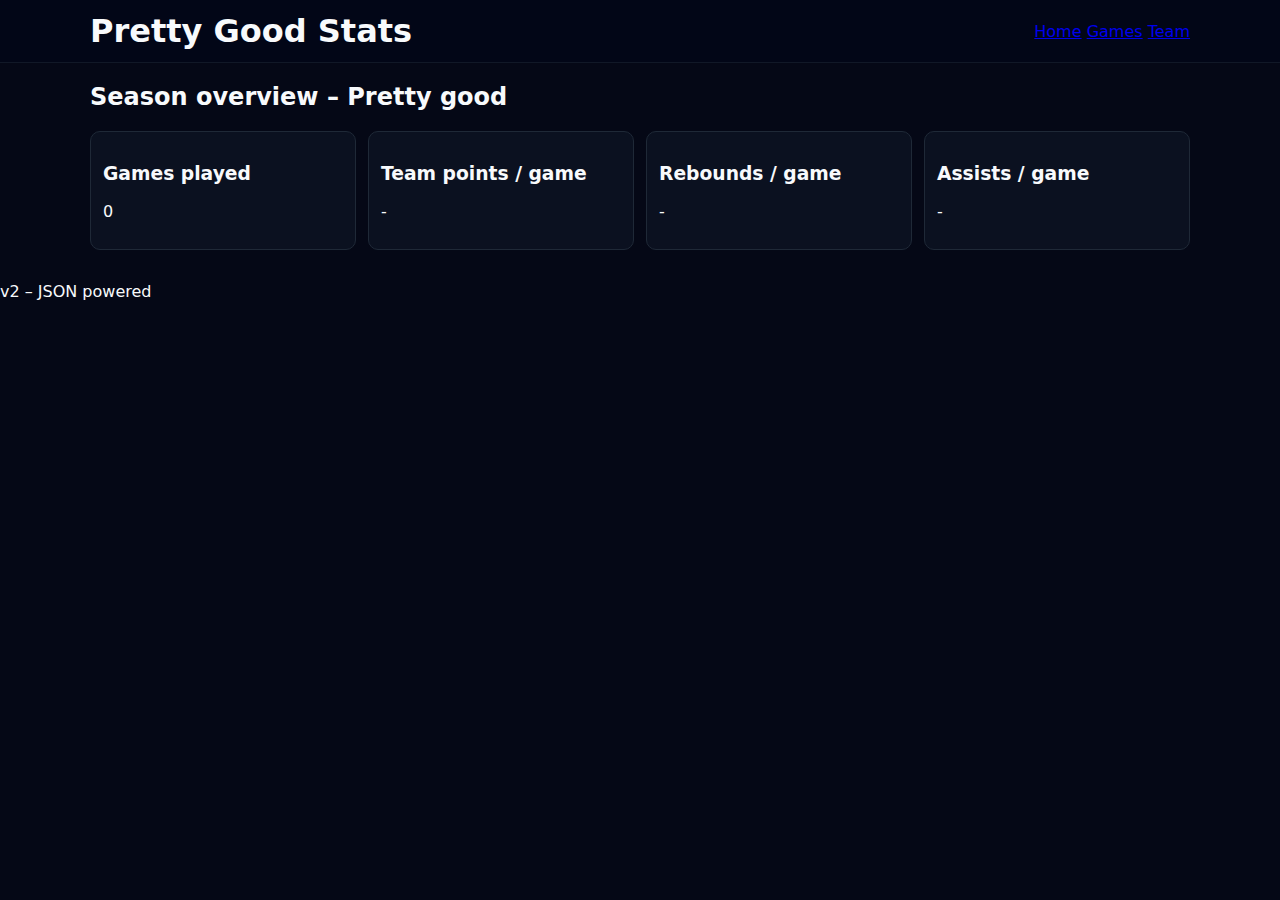
<file: index.html>
<!DOCTYPE html>
<html lang="en">
<head>
  <meta charset="UTF-8" />
  <title>Pretty Good Stats</title>
  <meta name="viewport" content="width=device-width, initial-scale=1" />
  <link rel="stylesheet" href="./styles.css" />
</head>
<body>
  <header class="pg-header">
    <div class="pg-header-inner">
      <h1 class="logo">Pretty Good Stats</h1>
      <nav>
        <a href="#/">Home</a>
        <a href="#/games">Games</a>
        <a href="#/team/Pretty%20good">Team</a>
      </nav>
    </div>
  </header>

  <main id="app-root"></main>

  <footer class="pg-footer">
    <span>v2 – JSON powered</span>
  </footer>

  <script type="module" src="./js/main.js"></script>
</body>
</html>
</file>
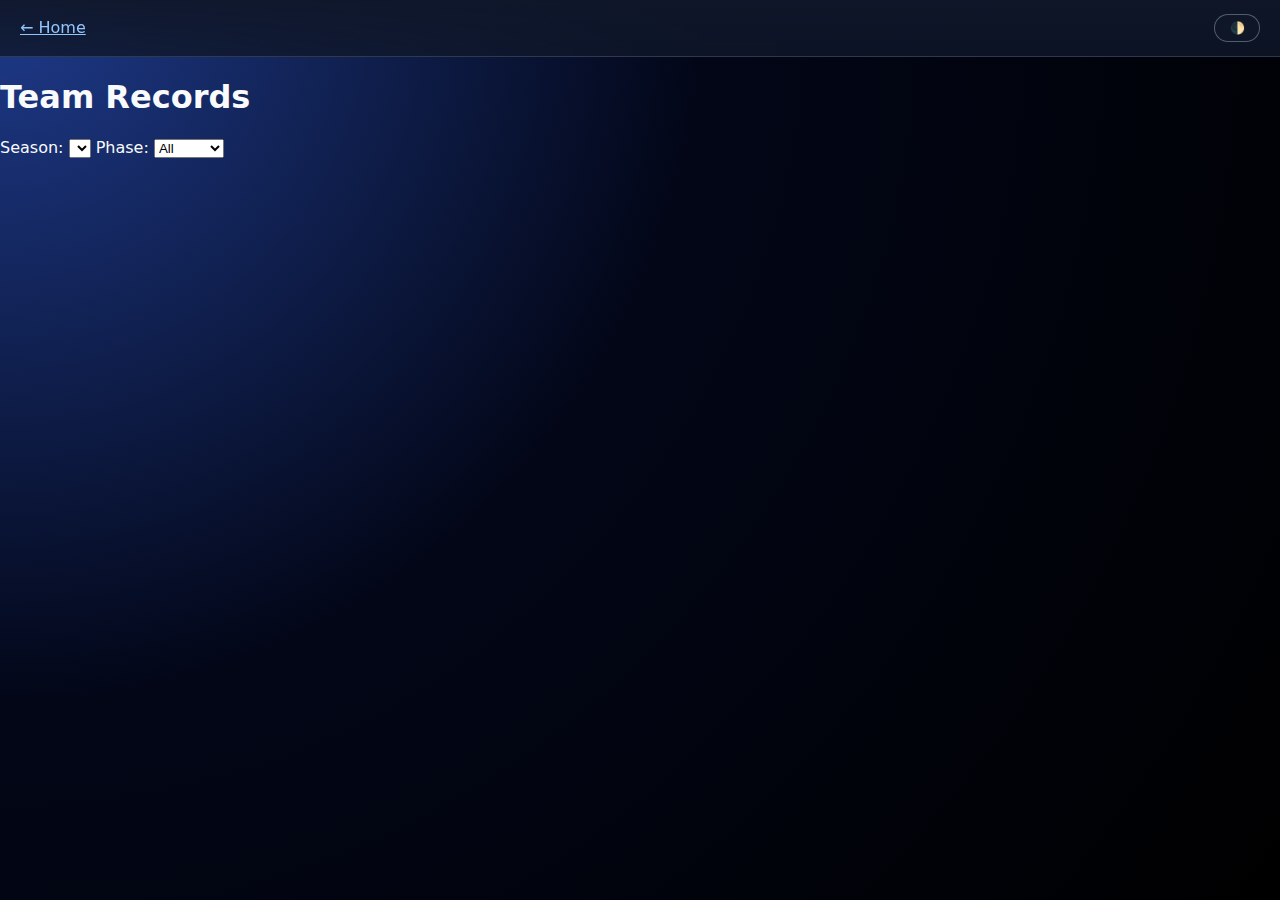
<file: records.html>
<!DOCTYPE html>
<html lang="en">
<head>
    <meta charset="UTF-8">
    <meta name="viewport" content="width=device-width, initial-scale=1.0">
    <title>Records | mystats.pro</title>
    <link rel="stylesheet" href="css/style.css">
</head>
<body>

<header class="site-header">
    <a href="index.html" class="back-button">← Home</a>
    <button id="theme-toggle" class="theme-toggle">🌓</button>
</header>

<section class="page-header">
    <h1 id="records-team-name">Team Records</h1>
</section>

<section class="filter-row">
    <label>Season:
        <select id="records-season-filter"></select>
    </label>

    <label>Phase:
        <select id="records-phase-filter">
            <option value="all">All</option>
            <option value="regular">Regular</option>
            <option value="playoff">Playoffs</option>
        </select>
    </label>
</section>

<section>
    <div id="records-grid" class="records-grid"></div>
</section>

<script src="js/app.js"></script>
<script src="js/records.js"></script>

</body>
</html>
</file>
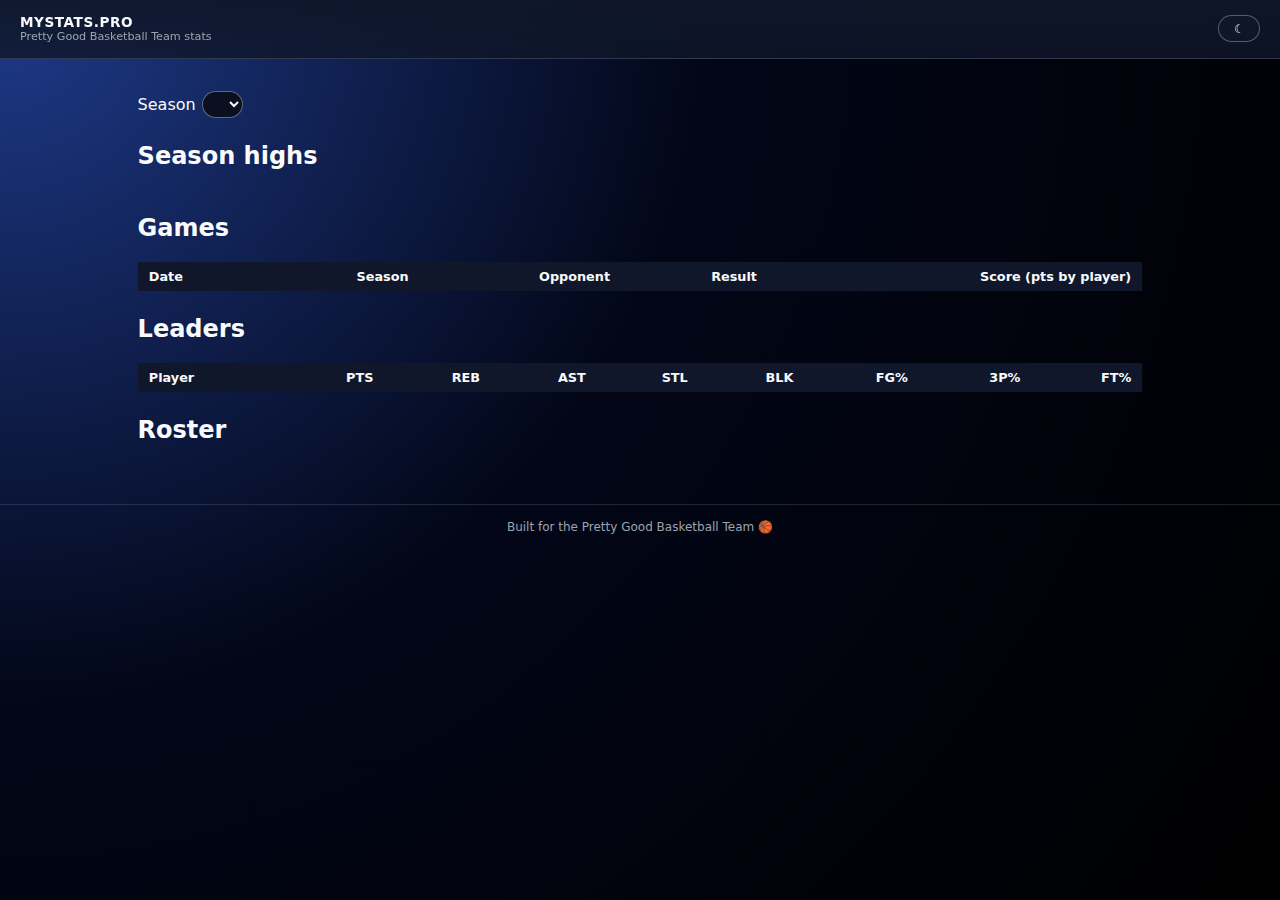
<file: team.html>
<!DOCTYPE html>
<html lang="en">
<head>
  <meta charset="UTF-8" />
  <title>Team — mystats.pro</title>
  <meta name="viewport" content="width=device-width, initial-scale=1" />
  <link rel="stylesheet" href="css/style.css" />
</head>
<body class="page-team">
  <header class="site-header">
    <div class="site-header__brand">
      <a href="index.html" class="brand-link">mystats.pro</a>
      <span class="brand-tagline">Pretty Good Basketball Team stats</span>
    </div>
    <div class="site-header__actions">
      <button type="button" class="theme-toggle" data-theme-toggle>☾</button>
    </div>
  </header>
  <main class="page-team__main">
    <section class="team-hero" id="team-hero"></section>
    <section class="team-controls">
      <div class="team-controls__row">
        <label for="team-season-select">Season</label>
        <select id="team-season-select"></select>
      </div>
    </section>
    <section class="team-section">
      <h2>Season highs</h2>
      <div class="season-highs-grid" id="season-highs-grid"></div>
    </section>
    <section class="team-section">
      <h2>Games</h2>
      <div class="table-scroll">
        <table class="stat-table" id="team-games-table">
          <thead>
            <tr>
              <th>Date</th><th>Season</th><th>Opponent</th><th>Result</th><th>Score (pts by player)</th>
            </tr>
          </thead>
          <tbody></tbody>
        </table>
      </div>
    </section>
    <section class="team-section">
      <h2>Leaders</h2>
      <div class="table-scroll">
        <table class="stat-table" id="team-leaders-table">
          <thead>
            <tr>
              <th>Player</th><th>PTS</th><th>REB</th><th>AST</th><th>STL</th><th>BLK</th>
              <th>FG%</th><th>3P%</th><th>FT%</th>
            </tr>
          </thead>
          <tbody></tbody>
        </table>
      </div>
    </section>
    <section class="team-section">
      <h2>Roster</h2>
      <div id="team-roster" class="card-grid card-grid--roster"></div>
    </section>
    
  </main>
  <footer class="site-footer">
    <span>Built for the Pretty Good Basketball Team 🏀</span>
  </footer>
  <script type="module" src="js/app.js"></script>
  <script type="module" src="js/team.js"></script>
</body>
</html>
</file>
<file: styles.css>
/* minimal styles for updated v2 */
body { background: #050816; color: #f8fafc; font-family: system-ui, sans-serif; margin:0; }
.pg-header { background:#020617; padding:12px 16px; border-bottom:1px solid #111827; position:sticky; top:0; }
.pg-header-inner { max-width:1100px; margin:0 auto; display:flex; justify-content:space-between; align-items:center; }
.logo { margin:0; font-weight:700; }
#app-root { max-width:1100px; margin:20px auto; padding:0 16px; }
.card { background:#0b1120; border:1px solid #1f2937; padding:12px; border-radius:10px; margin-bottom:12px; }
.cards-row { display:grid; grid-template-columns:repeat(auto-fit,minmax(220px,1fr)); gap:12px; }
.tab-strip { display:inline-flex; gap:6px; margin-bottom:10px; }
.tab-button { background:#0b1120; color:#9ca3af; border:1px solid #1f2937; padding:6px 10px; border-radius:999px; cursor:pointer; }
.tab-button.active { background:#0284c7; color:white; box-shadow:0 6px 18px rgba(2,132,199,0.14); }
.pg-table { width:100%; border-collapse:collapse; }
.pg-table th, .pg-table td { padding:8px; border-bottom:1px solid #111827; text-align:left; font-size:14px; }
.muted { color:#9ca3af; font-size:13px; }
.chip { background:rgba(56,189,248,0.12); padding:6px 8px; border-radius:999px; color:#e0f2fe; text-decoration:none; }
</file>
<file: css/style.css>
/* ---------- Theme variables ---------- */

:root {
  /* dark theme defaults */
  --bg-body: radial-gradient(circle at top left, #1e3a8a 0, #020617 45%, #000000 100%);
  --bg: #050816;
  --bg-elevated: #0b1020;
  --bg-soft: #10172a;
  --text-main: #f9fafb;
  --text-muted: #9ca3af;
  --accent: #2563eb;
  --accent-soft: rgba(37, 99, 235, 0.12);
  --border-subtle: rgba(148, 163, 184, 0.25);
  --shadow-soft: 0 18px 40px rgba(15, 23, 42, 0.9);
  --radius-lg: 1.25rem;
  --radius-xl: 1.75rem;
  --transition-fast: 150ms ease-out;
  --font-sans: system-ui, -apple-system, BlinkMacSystemFont, "Segoe UI", sans-serif;
}

/* light theme overrides */
:root[data-theme='light'] {
  --bg-body: #f9fafb;
  --bg: #f9fafb;
  --bg-elevated: #ffffff;
  --bg-soft: #f3f4f6;
  --text-main: #020617;
  --text-muted: #4b5563;
  --border-subtle: rgba(148, 163, 184, 0.55);
}

/* ---------- Resets ---------- */

*,
*::before,
*::after {
  box-sizing: border-box;
}

html,
body {
  margin: 0;
  padding: 0;
}

body {
  min-height: 100vh;
  font-family: var(--font-sans);
  background: var(--bg-body);
  color: var(--text-main);
}

/* ---------- Header ---------- */

.site-header {
  position: sticky;
  top: 0;
  z-index: 20;
  display: flex;
  align-items: center;
  justify-content: space-between;
  padding: 0.9rem 1.25rem;
  background: linear-gradient(
    to bottom,
    rgba(15, 23, 42, 0.95),
    rgba(15, 23, 42, 0.8)
  );
  border-bottom: 1px solid rgba(148, 163, 184, 0.25);
  backdrop-filter: blur(14px);
}

:root[data-theme='light'] .site-header {
  background: linear-gradient(
    to bottom,
    rgba(243, 244, 246, 0.98),
    rgba(243, 244, 246, 0.92)
  );
  border-bottom-color: rgba(148, 163, 184, 0.45);
}

.site-header__brand {
  display: flex;
  flex-direction: column;
}

.brand-link {
  font-weight: 700;
  letter-spacing: 0.04em;
  text-transform: uppercase;
  font-size: 0.85rem;
  text-decoration: none;
  color: var(--text-main);
}

.brand-tagline {
  font-size: 0.7rem;
  color: var(--text-muted);
}

.site-header__actions {
  display: flex;
  align-items: center;
  gap: 0.5rem;
}

.theme-toggle {
  border-radius: 999px;
  border: 1px solid rgba(148, 163, 184, 0.5);
  background: rgba(15, 23, 42, 0.6);
  color: var(--text-main);
  padding: 0.35rem 0.9rem;
  font-size: 0.75rem;
  cursor: pointer;
}

:root[data-theme='light'] .theme-toggle {
  background: #ffffff;
}

/* ---------- Main layout wrappers ---------- */

.page-home__main,
.page-player__main,
.page-team__main,
.page-players__main,
.page-leaders__main {
  max-width: 1040px;
  margin: 0 auto;
  padding: 1.5rem 1.1rem 2.5rem;
}

/* ---------- Hero ---------- */

.hero {
  padding: 1.5rem 1rem 1rem;
}

.hero__title {
  font-size: 2.2rem;
  margin: 0;
}

.hero__subtitle {
  margin-top: 0.5rem;
  color: var(--text-muted);
}

/* ---------- Sections ---------- */

.home-section,
.player-section,
.team-section {
  margin-top: 1.5rem;
}

.home-section__header {
  display: flex;
  align-items: center;
  justify-content: space-between;
  margin-bottom: 0.75rem;
}

/* ---------- Cards ---------- */

.card-grid {
  display: grid;
  grid-template-columns: repeat(auto-fill, minmax(190px, 1fr));
  gap: 0.9rem;
}

/* Roster grid: smaller tiles */
.card-grid--roster {
  grid-template-columns: repeat(auto-fill, minmax(170px, 1fr));
  justify-content: flex-start;
}

/* Make roster cards a bit tighter so they feel closer to “just image + name” */
.card-grid--roster .card {
  max-width: 220px;
  padding: 0.6rem;
}

/* On mobile: exactly 2 cards per row */
@media (max-width: 640px) {
  .card-grid--roster {
    grid-template-columns: repeat(2, minmax(0, 1fr));
  }
}

.card {
  display: flex;
  flex-direction: column;
  background: var(--bg-elevated);
  border-radius: var(--radius-lg);
  padding: 0.75rem;
  border: 1px solid rgba(148, 163, 184, 0.35);
  box-shadow: 0 18px 40px rgba(15, 23, 42, 0.7);
  text-decoration: none;
  color: var(--text-main);
  transition:
    transform var(--transition-fast),
    box-shadow var(--transition-fast),
    border-color var(--transition-fast),
    background var(--transition-fast);
}

:root[data-theme='light'] .card {
  box-shadow: 0 15px 30px rgba(148, 163, 184, 0.25);
}

.card:hover {
  transform: translateY(-3px);
  border-color: var(--accent);
  background: radial-gradient(
    circle at top left,
    rgba(37, 99, 235, 0.25),
    var(--bg-elevated)
  );
  box-shadow: 0 24px 60px rgba(15, 23, 42, 0.95);
}

.card__media {
  border-radius: calc(var(--radius-lg) - 4px);
  overflow: hidden;
  background: #020617;
  height: 150px;
  margin-bottom: 0.6rem;
}

.card__media img {
  width: 100%;
  height: 100%;
  object-fit: cover;
}

/* Player cards: show full face / bust without cropping */
.card--player .card__media {
  display: flex;
  align-items: center;
  justify-content: center;
  background: #0068c2;
}

.card--player .card__media img {
  width: 100%;
  height: 100%;
  object-fit: contain;
}

/* === Team page roster grid === */

#roster {
  padding: 2rem 0 3rem;
}

.roster-grid {
  display: grid;
  grid-template-columns: repeat(auto-fit, minmax(180px, 1fr));
  gap: 1.5rem;
  margin-top: 1.5rem;
}

.roster-card {
  background: rgba(15, 23, 42, 0.9); /* dark navy */
  border-radius: 18px;
  padding: 1rem 1rem 1.25rem;
  box-shadow: 0 18px 40px rgba(0, 0, 0, 0.45);
  display: flex;
  flex-direction: column;
  align-items: center;
}

.roster-card img {
  width: 100%;
  max-width: 220px;
  height: auto;
  display: block;
  border-radius: 14px;
}

.roster-card h3 {
  margin-top: 0.75rem;
  font-size: 1rem;
  font-weight: 600;
}

.roster-card .player-meta {
  margin-top: 0.15rem;
  font-size: 0.8rem;
  opacity: 0.8;
}


.card__body {
  display: flex;
  flex-direction: column;
  gap: 0.2rem;
}

.card__title {
  font-weight: 600;
}

.card__meta {
  font-size: 0.8rem;
  color: var(--text-muted);
}

/* ---------- Tables ---------- */

.table-wrapper {
  border-radius: var(--radius-lg);
  border: 1px solid rgba(148, 163, 184, 0.3);
  overflow: hidden;
  background: var(--bg-elevated);
  box-shadow: 0 18px 40px rgba(15, 23, 42, 0.8);
}

:root[data-theme='light'] .table-wrapper {
  box-shadow: 0 14px 30px rgba(148, 163, 184, 0.3);
}

.table-wrapper--scroll {
  overflow-x: auto;
}

.stat-table {
  width: 100%;
  border-collapse: collapse;
  font-size: 0.8rem;
}

.stat-table thead {
  background: var(--bg-soft);
}

.stat-table th,
.stat-table td {
  padding: 0.45rem 0.7rem;
  text-align: right;
  white-space: nowrap;
}

.stat-table th:first-child,
.stat-table td:first-child {
  text-align: left;
}

.stat-table tbody tr:nth-child(odd) {
  background: var(--bg-elevated);
}

.stat-table tbody tr:nth-child(even) {
  background: var(--bg-soft);
}

.stat-table tbody tr:hover {
  background: var(--accent-soft);
}

/* Mobile horizontal scrolling for wide tables */
.table-scroll {
  overflow-x: auto;
  -webkit-overflow-scrolling: touch;
  width: 100%;
}

.table-scroll table {
  min-width: 700px; /* Ensures columns don't shrink too small */
}

/* ---------- Player hero ---------- */

.player-hero {
  display: flex;
  gap: 1rem;
  margin-top: 1rem;
  margin-bottom: 1rem;
}

.player-hero__media {
  width: 110px;
  height: 110px;
  border-radius: 999px;
  overflow: hidden;
  flex-shrink: 0;
  background: #020617;
  border: 2px solid rgba(148, 163, 184, 0.6);
}

.player-hero__media img {
  width: 100%;
  height: 100%;
  object-fit: cover;
}

.player-hero__body {
  flex: 1;
  display: flex;
  flex-direction: column;
  justify-content: center;
}

.player-hero__name {
  margin: 0;
  font-size: 1.4rem;
}

.player-hero__meta {
  margin-top: 0.2rem;
  font-size: 0.85rem;
  color: var(--text-muted);
}

.player-hero__line {
  margin-top: 0.45rem;
  font-size: 0.9rem;
}

/* ---------- Player controls ---------- */

.player-controls {
  display: flex;
  flex-wrap: wrap;
  justify-content: space-between;
  align-items: center;
  gap: 0.8rem;
  margin-bottom: 0.8rem;
}

.player-controls__row {
  display: flex;
  align-items: center;
  gap: 0.4rem;
}

.player-controls__row select {
  border-radius: 999px;
  border: 1px solid rgba(148, 163, 184, 0.6);
  background: var(--bg-elevated);
  color: var(--text-main);
  padding: 0.25rem 0.6rem;
}

.player-controls__tabs {
  display: inline-flex;
  gap: 0.3rem;
  background: var(--bg-elevated);
  border-radius: 999px;
  padding: 0.15rem;
  border: 1px solid rgba(148, 163, 184, 0.5);
}

.tab-button {
  border: none;
  background: transparent;
  color: var(--text-muted);
  font-size: 0.75rem;
  padding: 0.3rem 0.7rem;
  border-radius: 999px;
  cursor: pointer;
}

.tab-button--active {
  background: var(--accent-soft);
  color: var(--accent);
}


/* ---------- Team hero ---------- */

.team-hero__card {
  display: flex;
  align-items: center;
  gap: 0.8rem;
  margin-top: 1rem;
  margin-bottom: 0.5rem;
}

.team-hero__media {
  width: 70px;
  height: 70px;
  border-radius: 1.1rem;
  overflow: hidden;
  background: #020617;
  border: 1px solid rgba(148, 163, 184, 0.6);
}

.team-hero__media img {
  width: 100%;
  height: 100%;
  object-fit: contain;
}

.team-hero__name {
  margin: 0;
  font-size: 1.4rem;
}

.team-hero__meta {
  margin-top: 0.25rem;
  color: var(--text-muted);
  font-size: 0.85rem;
}

/* ---------- Team controls ---------- */

.team-controls__row {
  margin-top: 0.5rem;
  display: flex;
  align-items: center;
  gap: 0.4rem;
}

.team-controls__row select {
  border-radius: 999px;
  border: 1px solid rgba(148, 163, 184, 0.6);
  background: var(--bg-elevated);
  color: var(--text-main);
  padding: 0.25rem 0.6rem;
}

/* ---------- Season highs ---------- */

.season-highs-grid {
  display: flex;
  flex-wrap: wrap;
  gap: 0.75rem;
}

.season-high-card {
  display: flex;
  align-items: center;
  gap: 0.6rem;
  padding: 0.55rem 0.75rem;
  border-radius: 999px;
  background: rgba(255, 255, 255, 0.03);
  border: 1px solid var(--border-subtle);
  text-decoration: none;
  color: var(--text-main);
  font-size: 0.8rem;
  transition:
    border-color var(--transition-fast),
    background var(--transition-fast),
    transform var(--transition-fast),
    box-shadow var(--transition-fast);
}

.season-high-card:hover {
  border-color: var(--accent);
  background: var(--accent-soft);
  transform: translateY(-1px);
  box-shadow: var(--shadow-soft);
}

.season-high-card__media {
  width: 32px;
  height: 32px;
  border-radius: 999px;
  overflow: hidden;
  flex-shrink: 0;
  background: rgba(255, 255, 255, 0.08);
}

.season-high-card__media img {
  width: 100%;
  height: 100%;
  object-fit: cover;
}

.season-high-card__body {
  display: flex;
  flex-direction: column;
}

.season-high-card__label {
  font-weight: 600;
}

.season-high-card__detail {
  color: var(--text-muted);
}

/* ---------- Page header ---------- */

.page-header {
  margin: 1rem 0 0.75rem;
}

.page-header__row {
  display: flex;
  align-items: center;
  justify-content: space-between;
}

.page-header__controls {
  display: flex;
  align-items: center;
  gap: 0.4rem;
}

.page-header__controls select {
  border-radius: 999px;
  border: 1px solid rgba(148, 163, 184, 0.6);
  background: var(--bg-elevated);
  color: var(--text-main);
  padding: 0.25rem 0.6rem;
}

/* ---------- Footer ---------- */

.site-footer {
  border-top: 1px solid rgba(148, 163, 184, 0.2);
  padding: 0.9rem 1.25rem 1.3rem;
  font-size: 0.75rem;
  color: var(--text-muted);
  text-align: center;
}

/* ---------- Links ---------- */

a {
  color: #93c5fd;
}

a:hover {
  color: #bfdbfe;
}

/* ---- Team tabs ---- */
.team-tabs {
  display: flex;
  gap: 0.75rem;
  margin: 0 0 1.5rem;
  border-bottom: 1px solid rgba(255,255,255,0.06);
}

.team-tab {
  padding: 0.4rem 0.9rem;
  border-radius: 999px 999px 0 0;
  font-size: 0.9rem;
  color: rgba(255,255,255,0.7);
  text-decoration: none;
  border: 1px solid transparent;
  border-bottom: none;
}

.team-tab.active {
  color: #fff;
  background: radial-gradient(circle at top, rgba(255,255,255,0.08), transparent 60%);
  border-color: rgba(255,255,255,0.08);
}

/* ---- Roster tiles tweak ---- */
.roster-grid {
  grid-template-columns: repeat(auto-fit, minmax(180px, 1fr));
}

.player-tile {
  display: flex;
  flex-direction: column;
  gap: 0.75rem;
  padding: 0.75rem;
}

.player-tile-image-wrap {
  background: #2654df;
  border-radius: 1rem;
  padding: 0.5rem;
  display: flex;
  justify-content: center;
  align-items: center;
}

.player-tile-image {
  width: 100%;
  max-width: 150px;
  height: auto;
  display: block;
  object-fit: contain; /* keep full face visible */
}

.player-tile-meta {
  display: flex;
  flex-direction: column;
  gap: 0.1rem;
}

.player-tile-name {
  font-weight: 600;
}

.player-tile-sub {
  font-size: 0.8rem;
  color: rgba(255,255,255,0.6);
}

/* ---- Leaders list ---- */
.leaders-list {
  margin-top: 1rem;
}

.leaders-list-inner {
  list-style: none;
  margin: 0;
  padding: 0;
  border-radius: 1rem;
  overflow: hidden;
  border: 1px solid rgba(255,255,255,0.05);
}

.leaders-row {
  display: grid;
  grid-template-columns: 40px 1fr 70px;
  align-items: center;
  padding: 0.45rem 0.9rem;
  font-size: 0.9rem;
  background: radial-gradient(circle at left, rgba(255,255,255,0.01), transparent 60%);
}

.leaders-row:nth-child(even) {
  background-color: rgba(0,0,0,0.15);
}

.leaders-rank {
  opacity: 0.7;
}

.leaders-value {
  text-align: right;
  font-variant-numeric: tabular-nums;
}

/* ---- Records (season highs) ---- */
.records-grid {
  grid-template-columns: repeat(auto-fit, minmax(150px, 1fr));
}

.record-tile {
  padding: 0.9rem 1rem;
  border-radius: 1rem;
  background: radial-gradient(circle at top left, rgba(255,255,255,0.06), rgba(0,0,0,0.8));
  display: flex;
  flex-direction: column;
  gap: 0.15rem;
}

.record-tile-clickable {
  cursor: pointer;
  transition: transform 0.12s ease-out, box-shadow 0.12s ease-out;
}

.record-tile-clickable:hover {
  transform: translateY(-2px);
  box-shadow: 0 8px 20px rgba(0,0,0,0.45);
}

.record-stat-label {
  font-size: 0.75rem;
  text-transform: uppercase;
  letter-spacing: 0.06em;
  opacity: 0.7;
}

.record-stat-value {
  font-size: 1.4rem;
  font-weight: 700;
}

.record-player {
  font-size: 0.8rem;
  opacity: 0.8;
}

/* ---- Games table ---- */
.table-wrapper {
  overflow-x: auto;
}

.table .clickable-row {
  cursor: pointer;
}

.table .clickable-row:hover {
  background: rgba(255,255,255,0.04);
}
</file>
